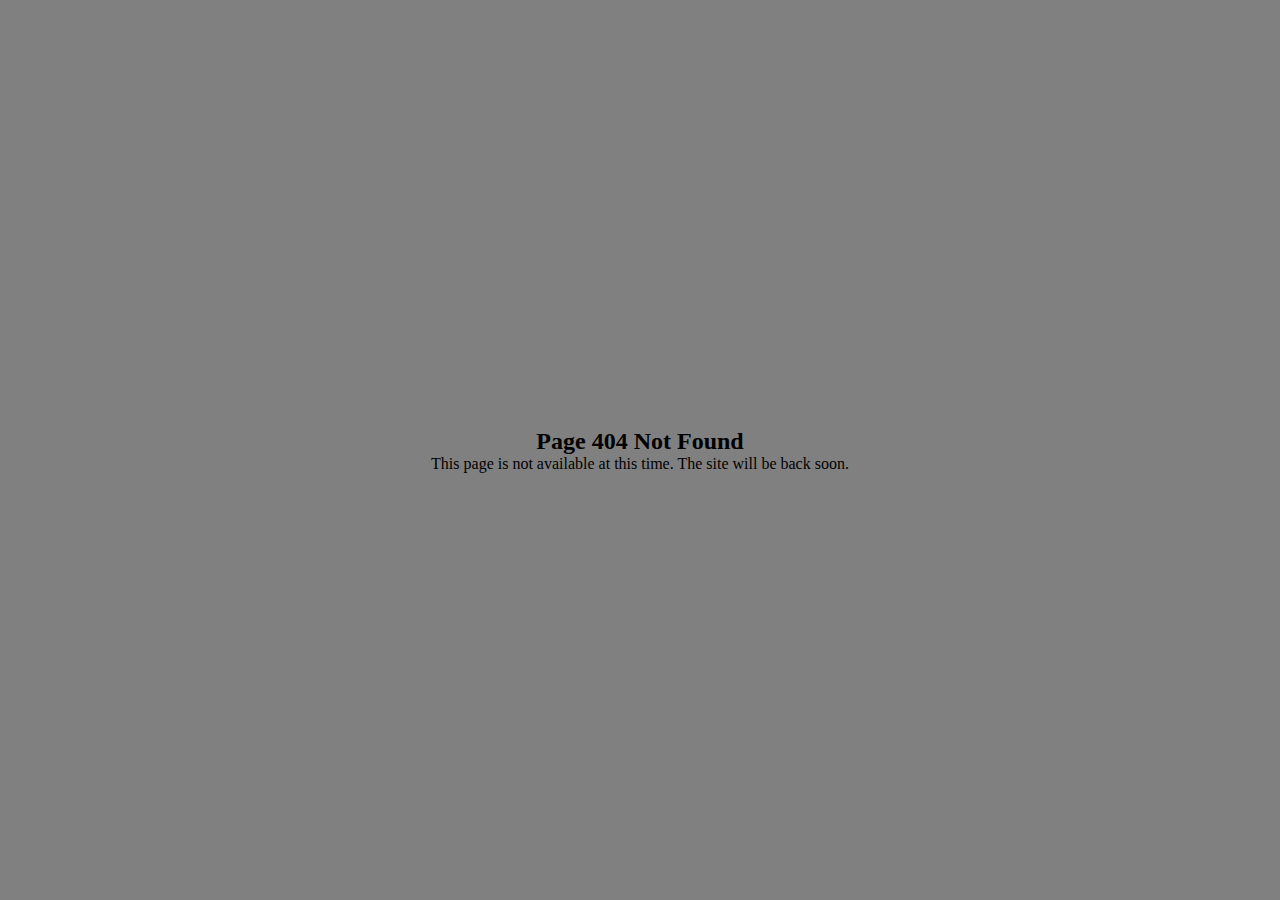
<file: index.html>
<!DOCTYPE html>
<html lang="en">
<head>
    <meta charset="UTF-8">
    <meta name="viewport" content="width=device-width, initial-scale=1.0">
    <title>Testing | Website</title>
    <link rel="stylesheet" href="style.css">
</head>
<body>
    <div class="construct_wrapper">
        <div class="card">
            <h2>Page 404 Not Found</h2>
            <p>This page is not available at this time. The site will be back soon.</p>
        </div>
    </div>  
</body>
</html>
</file>
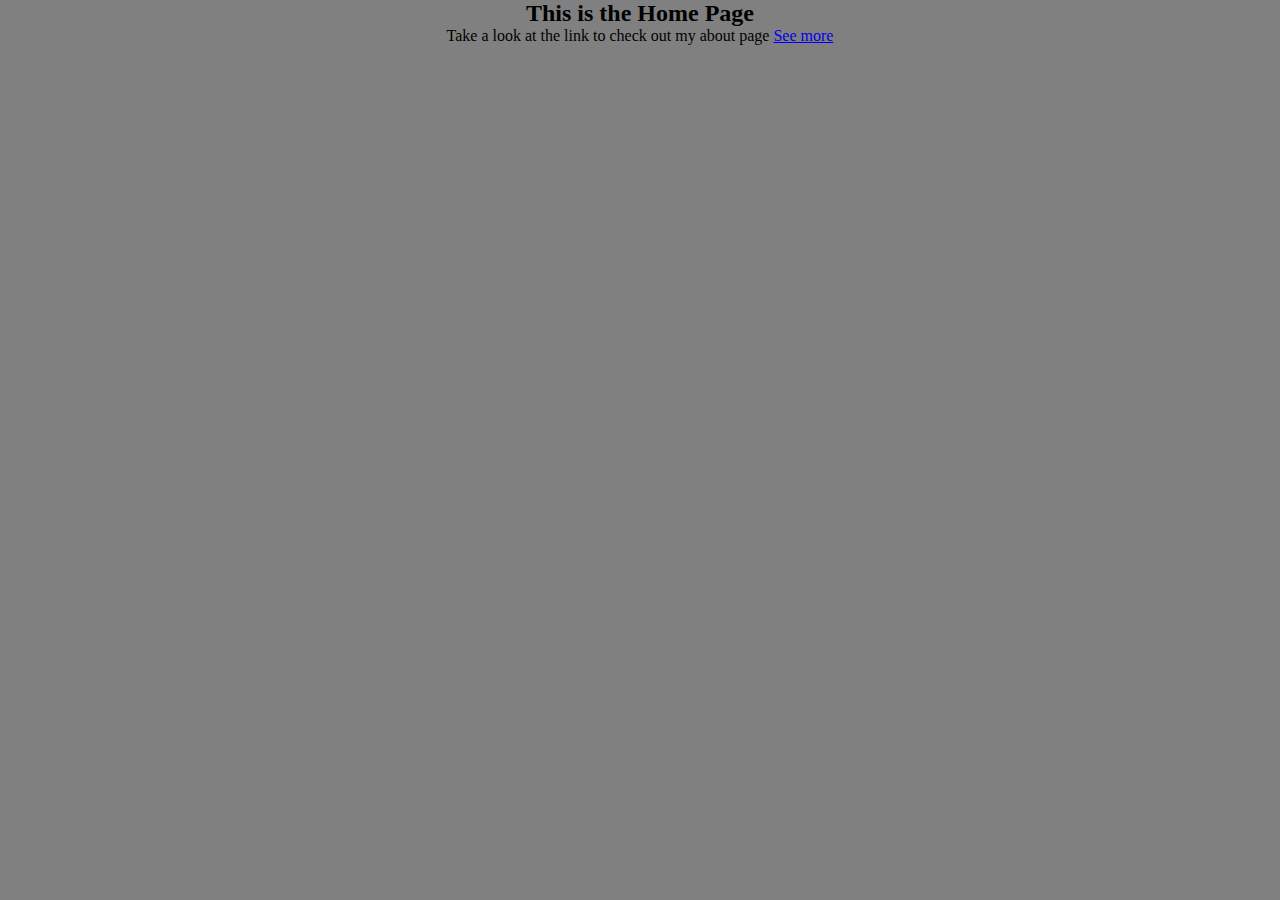
<file: main.html>
<!DOCTYPE html>
<html lang="en">
<head>
    <meta charset="UTF-8">
    <meta name="viewport" content="width=device-width, initial-scale=1.0">
    <title>Testing | Website</title>
    <link rel="stylesheet" href="style.css">
</head>
<body>
    <h2>This is the Home Page</h2>
    <p>Take a look at the link to check out my about page <a href="about.html">See more</a></p>
</body>
</html>
</file>
<file: style.css>
*
{
    margin: 0;
    padding: 0;
    background-color: gray;
}

h2, p
{
    text-align: center;
    color:black;
}

.construct_wrapper
{
    position:absolute;
    left: 50%;
    top:50%;
    transform: translate(-50%,-50%);
    display: flex;
}

.card > img
{
    position: relative;
    width: 50%;
    left:50%;
    transform: translateX(-50%);
    opacity: .5;
    pointer-events: none;
    user-select: none;
}
</file>
